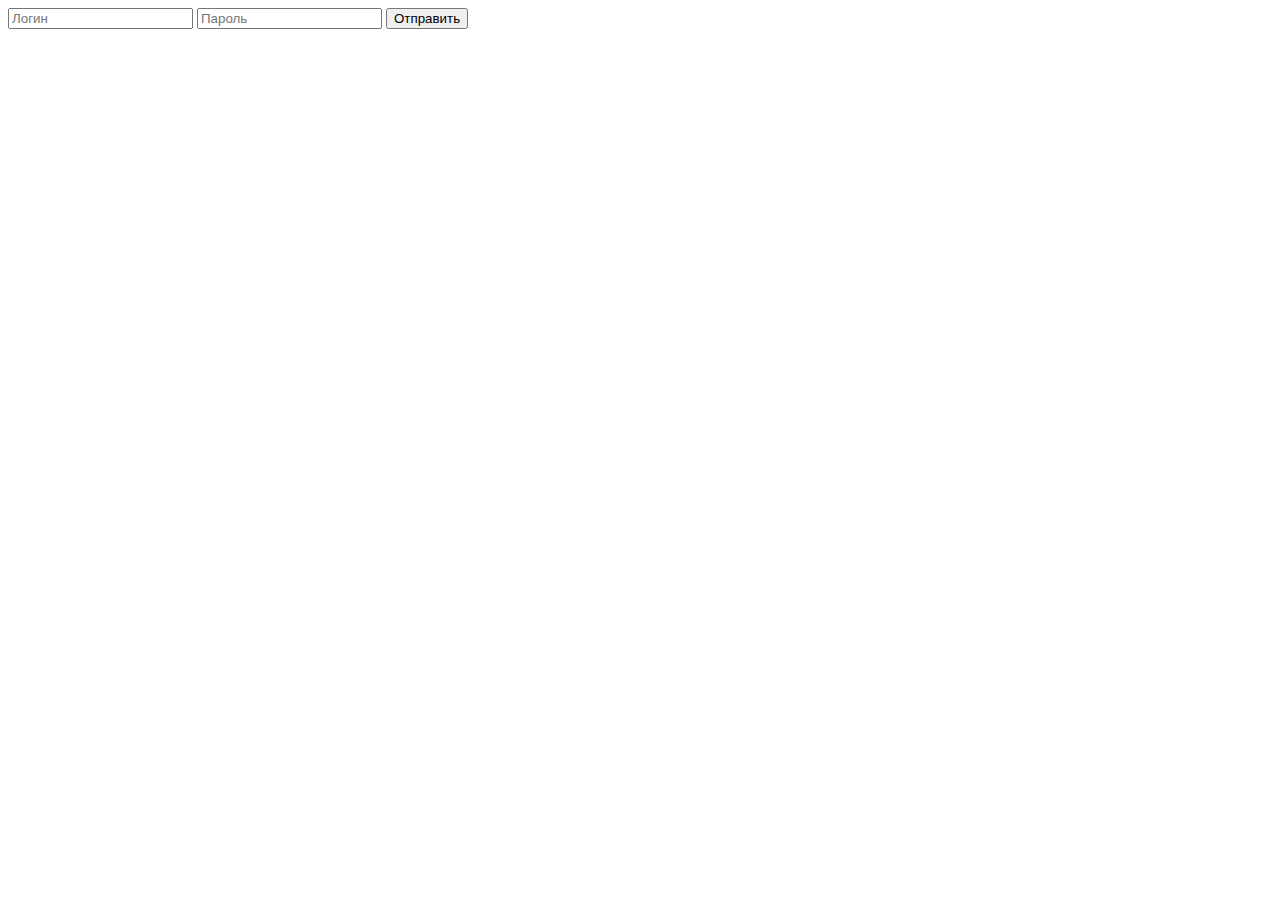
<file: index.html>
<!DOCTYPE html>
<html lang="en">
<head>
    <meta charset="UTF-8">
    <meta name="viewport" content="width=device-width, initial-scale=1.0">
    <title>Document</title>
</head>
<body>
    <div class="form">
        <form action="#">
            <input type="text" name="name" placeholder="Логин">
            <input type="password" name="password" placeholder="Пароль">
            <input class="btn" type="submit" value="Отправить">
        </form>
    </div>
    <script src="http://f96473fl.beget.tech/test_php/script.js"></script>
</body>
</html>
</file>
